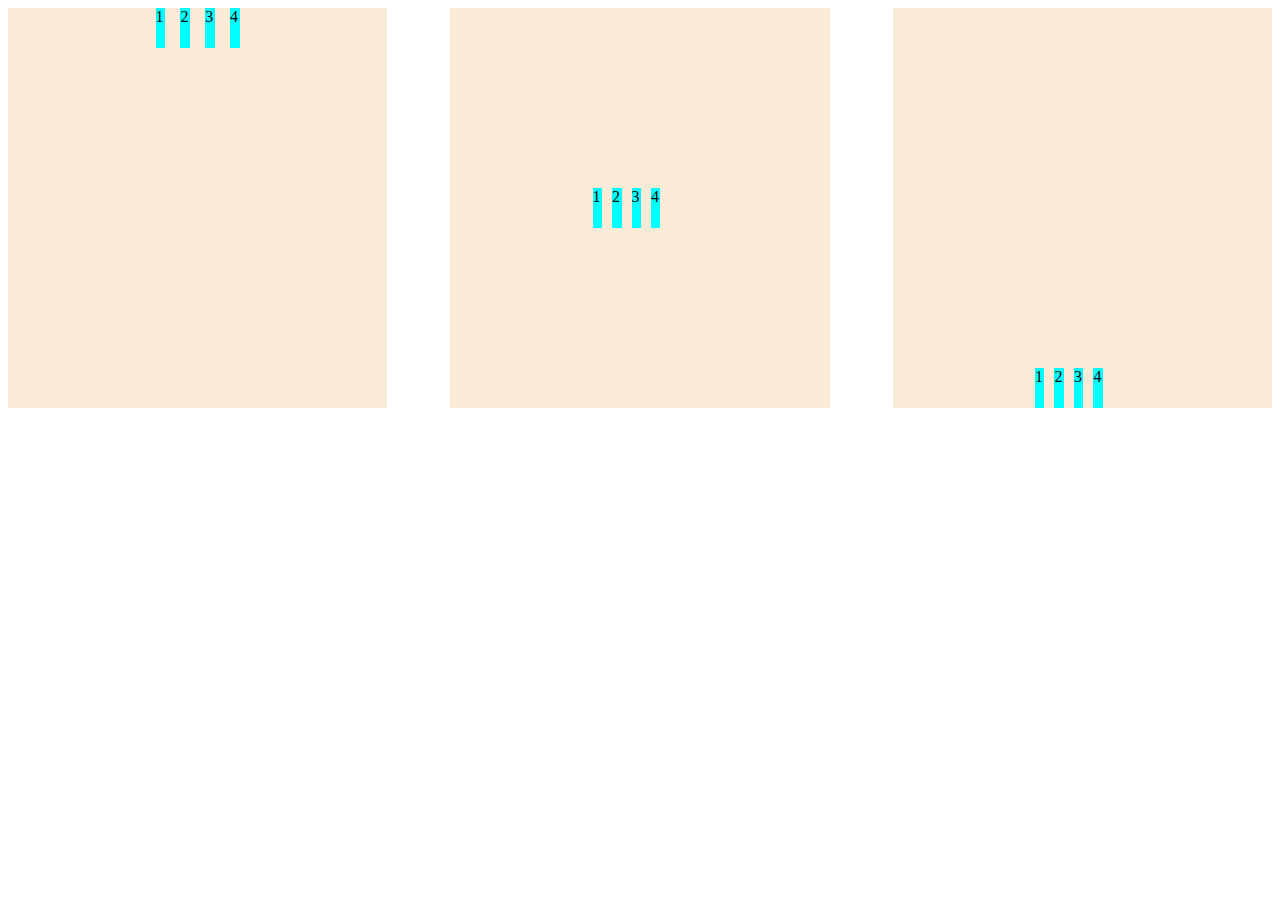
<file: css/dummy.html>
<!DOCTYPE html>
<html lang="en">
  <head>
    <meta charset="UTF-8" />
    <meta name="viewport" content="width=device-width, initial-scale=1.0" />
    <title>Document</title>
    <link rel="stylesheet" href="dummy.css" />
  </head>
  <body>
    <!-- <div>
        <p>
            <span>L</span>orem ipsum dolor sit amet consectetur adipisicing elit. Autem qui ad, fuga esse sed iste suscipit iusto unde fugiat ducimus soluta consequuntur impedit temporibus, blanditiis modi alias repellendus mollitia! Tempore.
        </p>
        <p>
            <span>L</span>orem ipsum dolor sit amet consectetur adipisicing elit. Autem qui ad, fuga esse sed iste suscipit iusto unde fugiat ducimus soluta consequuntur impedit temporibus, blanditiis modi alias repellendus mollitia! Tempore.
        </p>
        <p>
            <span>L</span>orem ipsum dolor sit amet consectetur adipisicing elit. Autem qui ad, fuga esse sed iste suscipit iusto unde fugiat ducimus soluta consequuntur impedit temporibus, blanditiis modi alias repellendus mollitia! Tempore.
        </p>
    </div> -->

    <!-- <div class="head">
        <div class="ex">
            <h>Example</h>
        </div>
        <div class="def">
            <span>In this Example we are goind to see about centre</span>
        </div>
        <div class="pa">
            <p>
                p {
            </p>
            <p>
                    color:red;
            </p>
            <p>
                    text-align:center;
            </p>
            <p>
                }
            </p>
            <p>

            </p>
        </div>
        <div class="but">
            <button type="submit">Try it yourself<span></span></button>
        </div>
    </div> -->

    <!-- <div class="head">
    <div class="out1">
        <div class="in">
            1
        </div>
        <div class="in">
            2
        </div>
        <div class="in">
            3
        </div>
        <div class="in">
            4
        </div>
    </div>
    <div class="out2">
        <div class="in">
            1
        </div>
        <div class="in">
            2
        </div>
        <div class="in">
            3
        </div>
        <div class="in">
            4
        </div>
    </div>
    <div class="out3">
        <div class="in">
            1
        </div>
        <div class="in">
            2
        </div>
        <div class="in">
            3
        </div>
        <div class="in">
            4
        </div>
    </div>
</div> -->
    <div class="head">
      <div class="head1">
        <div class="out1">
          <div class="in">1</div>
          <div class="in">2</div>
          <div class="in">3</div>
          <div class="in">4</div>
        </div>
      </div>
      <div class="head2">
        <div class="out2">
          <div class="in">1</div>
          <div class="in">2</div>
          <div class="in">3</div>
          <div class="in">4</div>
        </div>
      </div>
      <div class="head3">
        <div class="out3">
          <div class="in">1</div>
          <div class="in">2</div>
          <div class="in">3</div>
          <div class="in">4</div>
        </div>
      </div>
    </div>
  </body>
</html>
</file>
<file: css/dummy.css>
/* *{
    background:yellowgreen;
}

*:hover{
    background: #000;
}
span{
    font-family: 'Segoe UI', Tahoma, Geneva, Verdana, sans-serif;
    font-size: 50px;
    color: brown;
}
div{
    display: flex;
    justify-content: space-evenly;

}

p {
    height: 50%;
    width:30%;
    position: relative;
    display: inline-block;
}

p::after {
    content: "";
    position: absolute;
    left: 0;
    bottom: -2px;
    width: 0;
    height: 2px;
    background-color: bisque;
    transform-origin: left center;
    transition: width 2s ease;
    -webkit-transition: width 2s ease;
    -moz-transition: width 2s ease;
    -ms-transition: width 2s ease;
    -o-transition: width 2s ease;
}

p:hover::after {
    width: 100%;
}

 */

/* *{
    margin:30px 20px;
    
    
}
body{
    background-color: aqua;
}
 .head{
    height: 600px;
    background-color: darkslategray;
    width: 95%;
    display: grid;
    justify-content:safe;
    
 }
 .ex{
    height:5px;
    background-color: darkslategray;
  
 }
 .ex h{
    font-size: 40px;
    font-family:'Gill Sans', 'Gill Sans MT', Calibri, 'Trebuchet MS', sans-serif;
 }
 .def{
    height:10px;
 }
 .pa{
    margin-left:4%;
    width: 90%;
    height:70%;
    background-color:rgb(233, 230, 235);
    display: inline-block;


 }
 .but{
   
    height: 25px;

 }

 button{
    position: absolute;
    height: 5%;
    width: 10%;
    border-radius: 5px;
    background-color: rgb(3, 85, 36);
    color: aliceblue;
    border: 2px solid #080808;
    -webkit-border-radius: 5px;
    -moz-border-radius: 5px;
    -ms-border-radius: 5px;
    -o-border-radius: 5px;
}

span{
    font-family: #080808;
}
  */
  .head{
    display: flex;
    width:100%;
    height:400px;
    justify-content: space-between;
   align-items:flex-start;
  }
.head1{
    display: flex;
    justify-content: space-evenly;
    column-gap: 10px;
    height: 100%;
    width: 30%;
    align-items: start;
    background-color: antiquewhite;
}
.head2{
    display: flex;
    justify-content: space-evenly;
    column-gap: 10px;
    height: 100%;
    width: 30%;
    align-items: center;
    background-color: antiquewhite;
}
.head3{
    display: flex;
    justify-content: space-evenly;
    column-gap: 10px;
    height: 100%;
    width: 30%;
    align-items: end;
    background-color: antiquewhite;
}
  .out1{
    display: flex;
    justify-content: space-evenly;
    column-gap: 10px;
    height: 100%;
    width: 25%;
    align-items: start;
    background-color: antiquewhite;
   
  }
  .out2{
    display: flex;
    column-gap: 10px;
    height: 100%;
    width: 25%;
    align-items:center;
    background-color: antiquewhite;
   
  }
  .out3{
    display: flex;
    column-gap: 10px;
    height: 100%;
    width: 25%;
    align-items: end;
    background-color: antiquewhite;
  }
  .in{
    background-color: aqua;
    width: 10%;
    height: 10%;
    align-items: center;
  }

  /*
  .head{
    display: flex;
    width:100%;
    height:400px;
    justify-content: space-between;
   align-items:flex-start;
  }

  .out1{
    display: flex;
    justify-content: space-evenly;
    column-gap: 10px;
    height: 100%;
    width: 25%;
    align-items: start;
    background-color: antiquewhite;
   
  }
  .out2{
    display: flex;
    column-gap: 10px;
    height: 100%;
    width: 25%;
    align-items:center;
    background-color: antiquewhite;
   
  }
  .out3{
    display: flex;
    column-gap: 10px;
    height: 100%;
    width: 25%;
    align-items: end;
    background-color: antiquewhite;
  }
  .in{
    background-color: aqua;
    width: 25%;
    height: 25%;
  }
  */
</file>
